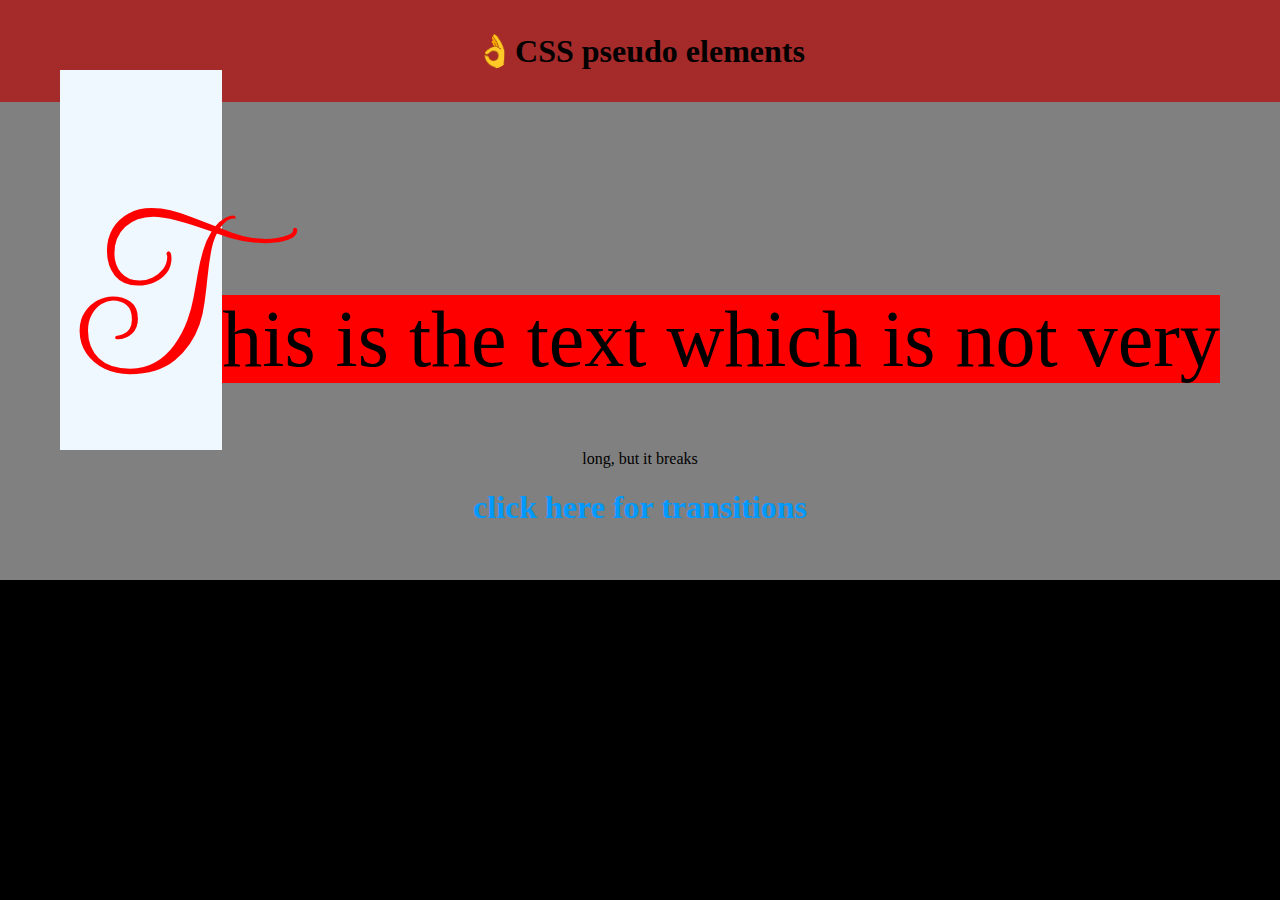
<file: index.html>
<!DOCTYPE html>
<html lang="en">
  <head>
    <meta charset="UTF-8" />
    <meta http-equiv="X-UA-Compatible" content="IE=edge" />
    <meta name="viewport" content="width=device-width, initial-scale=1.0" />
    <title>CSS pseudo element</title>
    <link rel="stylesheet" href="index.css" />
    <link rel="preconnect" href="https://fonts.googleapis.com">
<link rel="preconnect" href="https://fonts.gstatic.com" crossorigin>
<link href="https://fonts.googleapis.com/css2?family=Updock&display=swap" rel="stylesheet">
  </head>
  <body>
    <header>
        <h1 class="header">CSS pseudo elements</h1>
    </header>
    <div class="container">
      <p>This is the text which is not very </br> long, but it breaks</p>
      <h1><a href="index2.html">click here for transitions</a></h1>
    </div>
  </body>
</html>
</file>
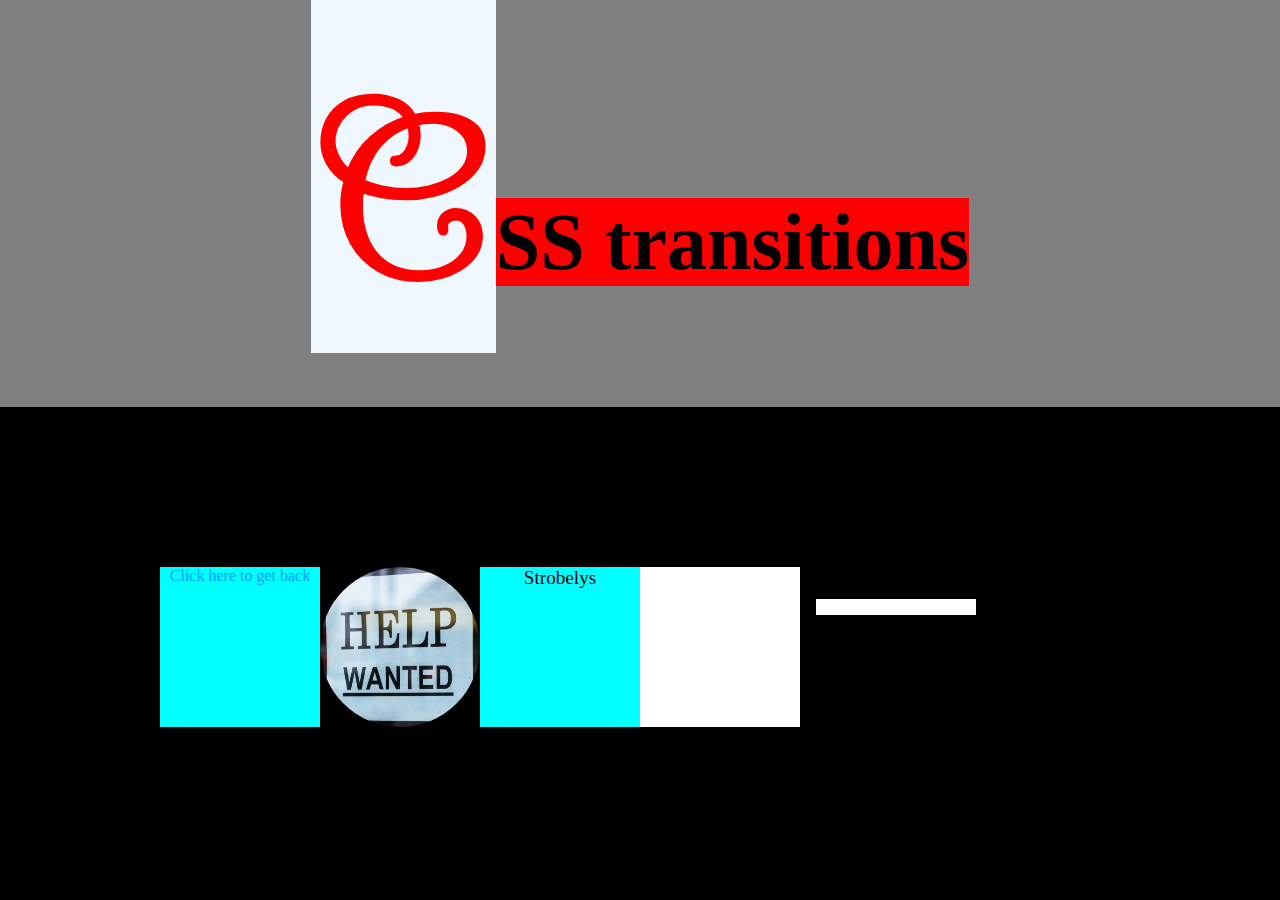
<file: index2.html>
<!DOCTYPE html>
<html lang="en">
  <head>
    <meta charset="UTF-8" />
    <meta http-equiv="X-UA-Compatible" content="IE=edge" />
    <meta name="viewport" content="width=device-width, initial-scale=1.0" />
    <title>CSS transition</title>
    <link rel="stylesheet" href="index.css" />
    <link rel="preconnect" href="https://fonts.googleapis.com" />
    <link rel="preconnect" href="https://fonts.gstatic.com" crossorigin />
    <link
      href="https://fonts.googleapis.com/css2?family=Updock&display=swap"
      rel="stylesheet"
    />
  </head>
  <body>
    <div class="container">
      <h1>CSS transitions</h1>
    </div>
    <div class="container2">
      <a href="index.html"><div class="trans">Click here to get back</div></a>
      <div class="trans2">
        <img src="image 18.png" alt="help wanted sign" />
      </div>
      <div class="trans3">Strobelys</div>
      <div class="trans4"></div>
      <div class="trans5"></div>
    </div>
  </body>
</html>
</file>
<file: index.css>
body {
  margin: 0;
  padding: 0;
  background-color: black;
}

.container {
  padding: 2rem;
  background-color: gray;
  text-align: center;
}

.container::first-letter {
  font-size: 15rem;
  color: red;
  background-color: aliceblue;
  font-family: "Updock", cursive;
  padding: 5rem 0 0 1rem;
}

.container::first-line {
  background-color: red;
  font-size: 5rem;
}

a {
  text-decoration: none;
  color: rgb(0, 153, 255);
}

.trans {
  background-color: aqua;
  transition: all 1s;
  width: 10rem;
  height: 10rem;
  margin: 10rem auto;
  text-align: center;
}

.trans2 {
  width: 10rem;
  height: 10rem;
  margin: 10rem 0;
  animation: roll linear 0.7s infinite;
  border-radius: 500px;
}

@keyframes roll {
  from {
    transform: rotate(0);
  }
  to {
    transform: rotate(360deg);
  }
}

.trans3 {
  background-color: aqua;
  transition: all 1s;
  width: 10rem;
  height: 10rem;
  margin: 10rem 0 0;
  text-align: center;
  font-size: larger;
}

.trans:hover {
  background-color: red;
  width: 20rem;
}

.trans3:hover {
  animation: strobe 1s infinite;
}

.header::before {
  content: "👌";
}

.header {
  background-color: brown;
  width: 100%;
  text-align: center;
  margin: 0;
  padding: 2rem 0;
}

img {
  width: 10rem;
  height: 10rem;
  border-radius: 500px;
}

.container2 {
  margin-left: 10rem;
  display: flex;
}

@keyframes strobe {
  0% {
    background-color: aqua;
  }
  10% {
    background-color: blueviolet;
  }
  20% {
    background-color: bisque;
  }
  30% {
    background-color: green;
  }
  40% {
    background-color: greenyellow;
  }
  50% {
    background-color: rgb(181, 181, 177);
  }
  60% {
    background-color: orange;
  }
  70% {
    background-color: lemonchiffon;
  }
  80% {
    background-color: black;
  }
  90% {
    background-color: blue;
  }
  100% {
    background-color: aqua;
  }
}

.trans4 {
  background: white;
  animation: flip 1.2s ease infinite;
  width: 10rem;
  height: 10rem;
  margin: 10rem 0 0 0;
}

@keyframes flip {
  0% {
    transform: perspective(10rem) rotateX(0deg) rotateY(0deg);
  }
  50% {
    transform: perspective(10rem) rotateX(-180deg) rotateY(0deg);
  }
  100% {
    transform: perspective(10rem) rotateX(-180deg) rotateY(-180deg);
  }
}

.trans5 {
  margin-top: 12rem;
  margin-left: 1rem;
  overflow: hidden;
  position: relative;
  height: 1rem;
  width: 10rem;
  background: white;
}

.trans5:before {
  content: "";
  position: absolute;
  left: -130%;
  width: 100%;
  height: 100%;
  background: black;
  animation: progress 4s linear infinite;
}

@keyframes progress {
  0% {
    left: -130%;
    background: rgba(black, 0.5);
  }
  50% {
    left: 130%;
    background: rgba(black, 0.5);
  }
  51% {
    background: rgba(white, 0.5);
  }
  100% {
    background: rgba(white, 0.5);
  }
}
</file>
